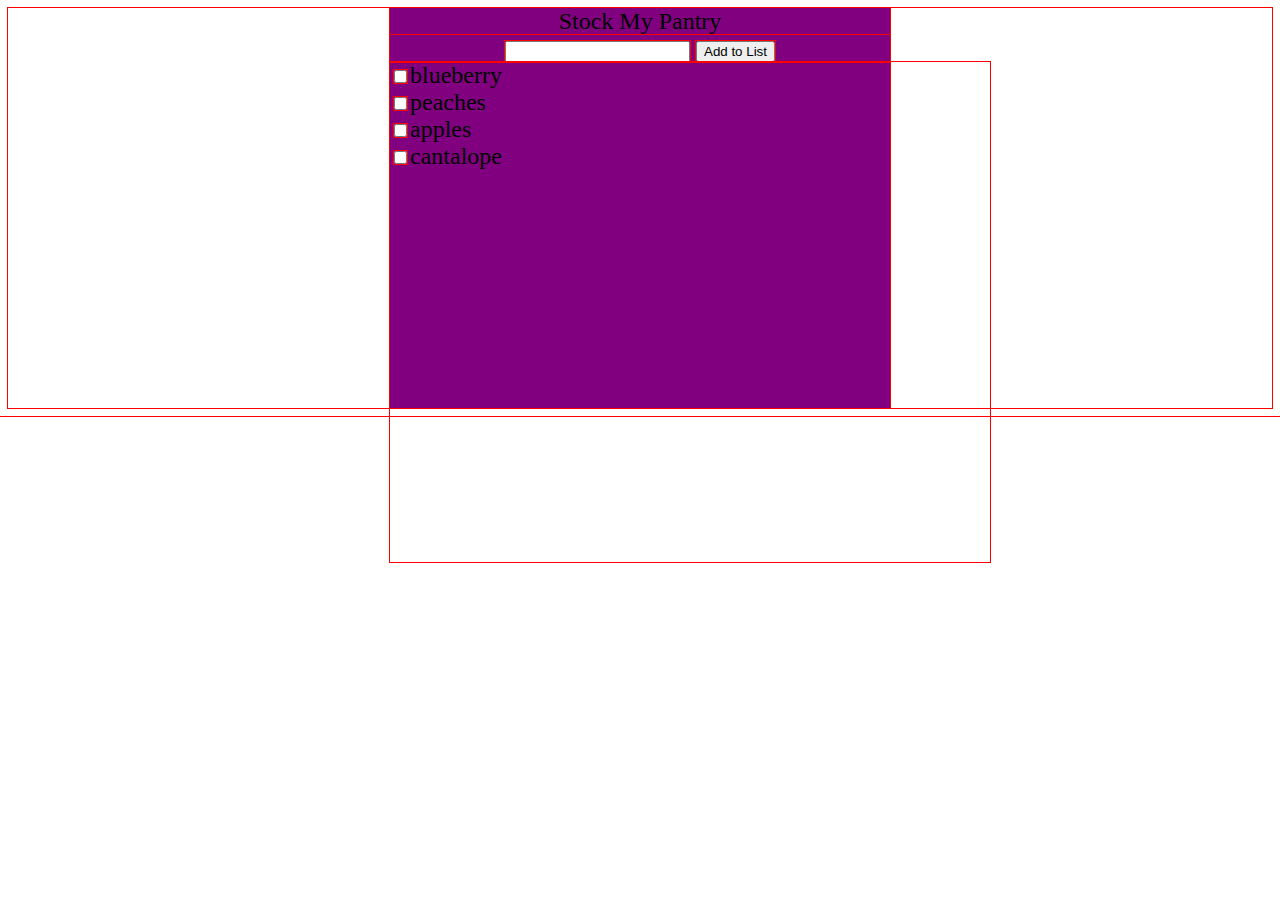
<file: shopping-list/shopping list.html>
<!DOCTYPE html>
<html lang="en">
<head>
    <meta charset="UTF-8">
    <title>shopping app</title>
    <link rel = "stylesheet" type = "text/css" href = "shopping list.css"/>
</head>
<body>
<div class = "title" >Stock My Pantry
    <form><input type="text">
        <input type="button" onclick="alert('Added')" value = "Add to List"></input>
    </form>

    <div class = "checkboxes" style = "text-align: left">
        <input type = "checkbox" value = "">blueberry<br>
        <input type = "checkbox" value = "">peaches<br>
        <input type = "checkbox" value = "">apples<br>
        <input type = "checkbox" value = "">cantalope<br>
    </div>
</div>
</body>
</html>
</file>
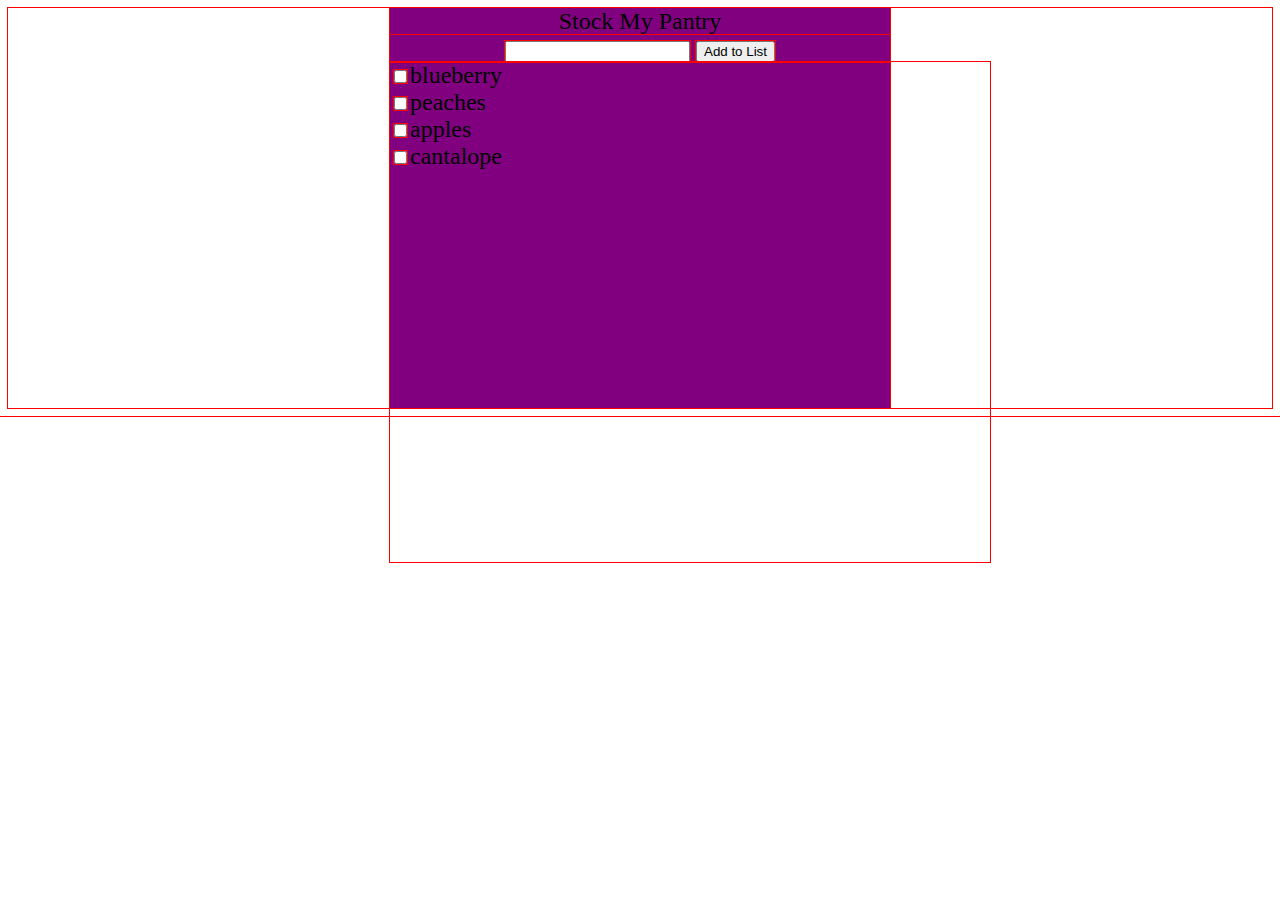
<file: shopping-list/shopping-list.html>
<!DOCTYPE html>
<html lang="en">
<head>
    <meta charset="UTF-8">
    <title>shopping app</title>
    <link rel = "stylesheet" type = "text/css" href = "shopping-list.css"/>
</head>
<body>
<div class = "title" >Stock My Pantry
    <form><input type="text">
        <input type="button" onclick="alert('Added')" value = "Add to List"></input>
    </form>

    <div class = "checkboxes" style = "text-align: left">
        <input type = "checkbox" value = "">blueberry<br>
        <input type = "checkbox" value = "">peaches<br>
        <input type = "checkbox" value = "">apples<br>
        <input type = "checkbox" value = "">cantalope<br>
    </div>
</div>
</body>
</html>
</file>
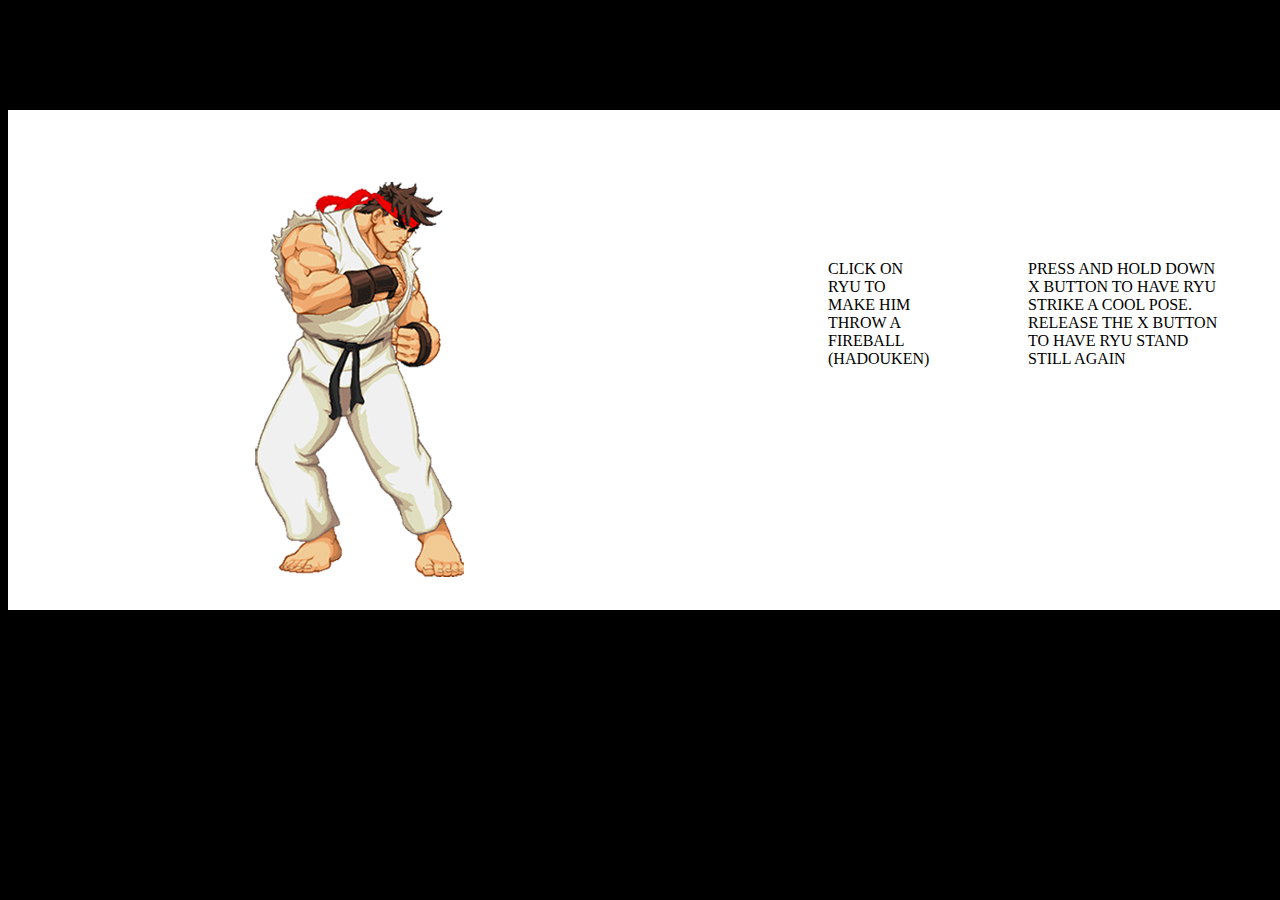
<file: street-fighter/streetfighter.html>
<!doctype html>
<html lang="en">
<head>
    <meta charset="UTF-8">
    <title></title>
    <link rel="stylesheet" href="street-fighter.css"/>
    <script src="http://ajax.googleapis.com/ajax/libs/jquery/2.1.1/jquery.min.js"></script>
    <script type="text/javascript" src="street-fighter.js"></script>


</head>
<body>
<div class = "main">
    <div class = "ryu" >
        <div class = "ryu-still ryu-action"></div>
        <div class = "ryu-ready ryu-action"></div>
        <div class = "ryu-throwing ryu-action"></div>
        <div class = "ryu-cool ryu-action"></div>
    </div>
    <div class = "box_1">CLICK ON RYU TO MAKE HIM THROW A FIREBALL (HADOUKEN)</div>
    <div class = "box_2">PRESS AND HOLD DOWN X BUTTON TO HAVE RYU STRIKE A COOL POSE. RELEASE THE X BUTTON TO HAVE RYU STAND STILL AGAIN</div>
    <div class = "hadouken"></div>
</div>
</body>
<audio id="hadouken-sound" src="sound/hadouken.mp3"></audio>
</html>
</file>
<file: shopping-list/shopping list.css>
*{
    outline: #ff0000 1px solid;
}

.title{
    height: 400px;
    width: 500px;
    margin: auto;
    font-size: 24px;
    white-space: nowrap;
    text-align: center;
    background-color: purple;
}

.checkboxes{
    height: 500px;
    width: 600px;
    margin-left: 175px
    background-color: yellow;
}
</file>
<file: shopping-list/shopping-list.css>
*{
    outline: #ff0000 1px solid;
}

.title{
    height: 400px;
    width: 500px;
    margin: auto;
    font-size: 24px;
    white-space: nowrap;
    text-align: center;
    background-color: purple;
}

.checkboxes{
    height: 500px;
    width: 600px;
    margin-left: 175px
    background-color: yellow;
}
</file>
<file: street-fighter/street-fighter.css>
/*
*{
	outline: red 2px solid;
}
*/
body{
    background-color: black;
}

.main{
    background-color: white;
    margin-top: 110px;
    padding-left: 100px;
    min-width: 1200px;
    height: 500px;
}

.hadouken {
    background-image: url('images/hadouken.gif');
    width: 156px;
    height: 90px;
    display: none;
    float: left;
    position: relative;
    top: -30px;
    left: 0px;
}


.ryu {
    float: left;
}

.box_1{
    width: 100px;
    height:50px;
    float: left;
    margin-left: 70px;
    margin-top: 150px
}

.box_2{
    width:200px;
    height:50px;
    float: left;
    margin-left: 100px;
    margin-top: 150px
}

.ryu-ready, .ryu-still, .ryu-throwing, .ryu-cool{
    width: 650px;
    height: 500px;
}

.ryu-ready, .ryu-throwing{
    display: none;
}

.ryu-ready {
    background-image: url('images/ryu-ready-position.gif');
    /*	display: none;*/
}


.ryu-cool{
    background-image: url('images/ryu-cool.gif');
    display: none;
}

.ryu-throwing{
    background-image: url('images/ryu-throwing-hadouken.png');
    /*	display: none;*/
}

.ryu-still{
    background-image: url('images/ryu-standing-still.png');
    /*	display: none;*/
}

.hadouken, .ryu-ready, .ryu-still, .ryu-throwing {
    background-repeat: no-repeat;
}
</file>
